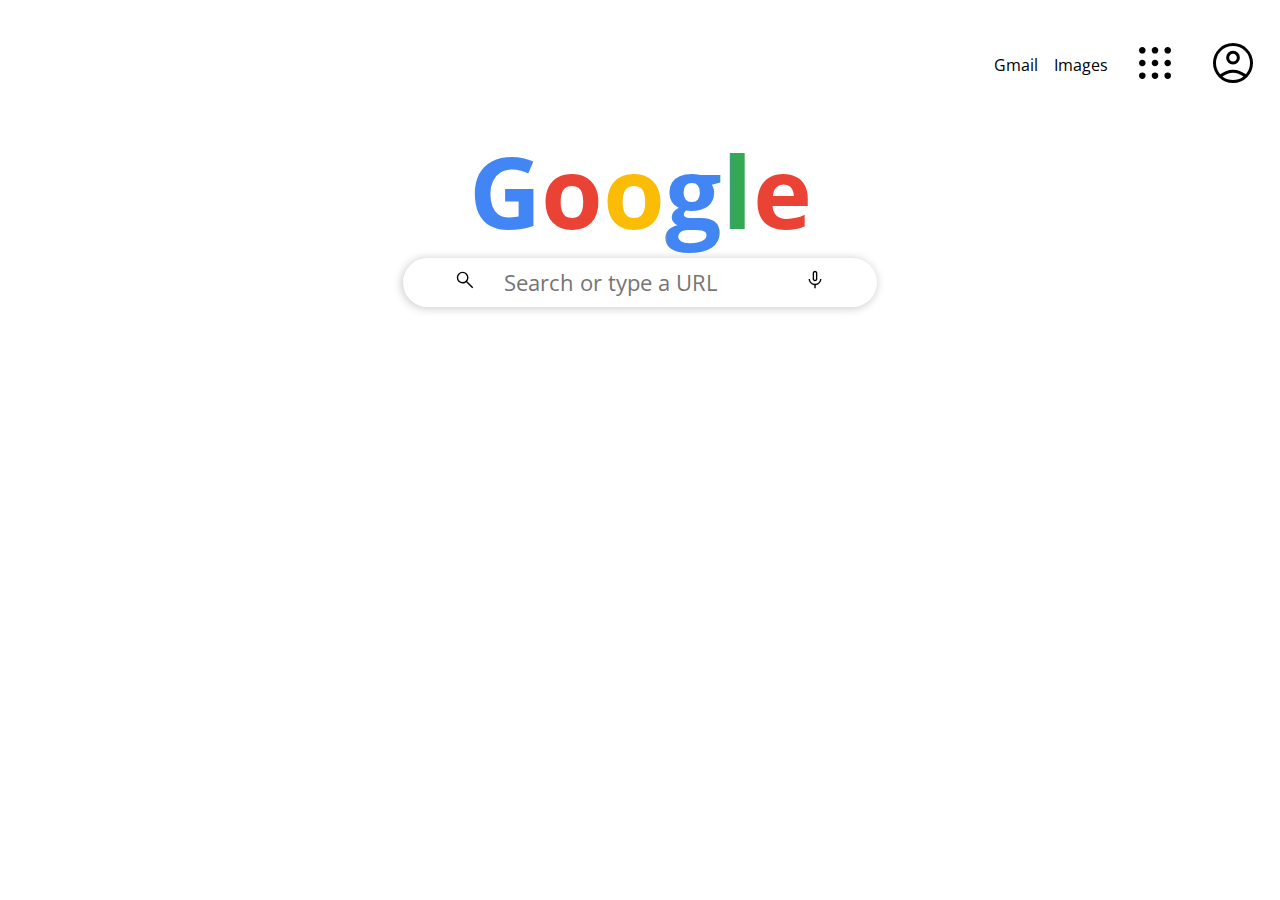
<file: index.html>
<!DOCTYPE html>
<html lang="en">
<head>
    <meta charset="UTF-8">
    <meta http-equiv="X-UA-Compatible" content="IE=edge">
    <meta name="viewport" content="width=device-width, initial-scale=1.0">
    <link rel="preconnect" href="https://fonts.googleapis.com">
    <link rel="preconnect" href="https://fonts.gstatic.com" crossorigin>
    <link href="https://fonts.googleapis.com/css2?family=Montserrat:ital,wght@0,100;0,200;1,100&family=Open+Sans:ital,wght@0,300;0,400;0,500;0,600;0,700;1,700;1,800&display=swap" rel="stylesheet">

    <title>Search Results Page</title>
    <link rel="stylesheet" href="assets/style.css">
</head>
<body>
    <header>
        <nav>
            <ul>
                <li><a href="https://www.google.com/intl/es-419/gmail/about/">Gmail</a></li>
                <li> <a href="http://">Images</a></li>
                <li id="google-apps"><button title="Apps"><label><img src="assets/img/apps_FILL0_wght400_GRAD0_opsz48.svg" alt=""></label></button></li>
                <li id="user"><button title="Google Account"><span><img src="assets/img/account_circle_FILL0_wght400_GRAD0_opsz48.svg" alt=""></span></button></li>
            </ul>
        </nav>
    </header>

<section class="container">
    <div class="logo"><a href="/page/results.html"><h1 id="name">Google</h1></a></div>
    <div class="search-bar">
        <form class="search-bar-section" action="">
            <button><span ><img src="assets/img/search_FILL0_wght400_GRAD0_opsz48.svg" alt=""></span></button>
            <input type="text" placeholder="Search or type a URL">
            <button><span ><img src="assets/img/mic_FILL0_wght400_GRAD0_opsz48.svg" alt=""></span></button>
        </form>
    </div>
    <div class="icons"></div>
</section>

    
</body>
</html>
</file>
<file: assets/style.css>
*{
    /* font-family: 'Montserrat', sans-serif; */
    font-family: 'Open Sans', sans-serif;
}
nav{
    display: grid;
    justify-items: end;
    align-items: center;
    height: max-content;
}
nav > ul li{
    display: inline-block;
    padding: .5rem; 
}
nav > ul{
    display: inline-flex;
    justify-items: end;
    align-items: center;
}
a:link{
    text-decoration: none;
    color: black;
}
a:hover {
    text-decoration: underline;
}
.logo a:hover {
    text-decoration:none;
}
nav button {
    background: none;
    padding: 7px;
    border: 0;
    outline: none;
}
nav button:hover{
    padding: 7px;
    background-color: #e0e0e0;
    border-radius: 50px;
}
section{
    margin: 0 auto;
    display: grid;
    align-items: center;
    justify-content: center;
}
.logo{
    margin: 0 auto;
}
h1{  
    font-size: 100px;
    display: inline;
    -webkit-background-clip: text;
    background-clip: text;
    color:transparent;
    background-image: linear-gradient(.25turn, #4285F4 18.5%,#EA4335 22%, #EA4335 37.6%,#FBBC05 38%,#FBBC05 55.6%,#4285F4 58%,#4285F4 71.6%,#34a853 77.5%, #34a853 81%,  #EA4335 80%  );;

}
.search-bar-section{
    border: 0;    
    border-radius: 27px ;
    background-color: rgb(255, 255, 255);
    display: inline-flex;
    justify-items: center;
    align-items: center;
    display: inline-flex;
    justify-items: end;
    align-items: center;
    justify-content: space-around;
    box-shadow: -1px 1px 9px 1px rgba(0, 0, 0, 0.19);
    
}
.search-bar-section > button,input{
    background: none;
    border: 0;
    font-size:1.35rem;
    outline: none;
}
.search-bar-section > input{
    padding: 0 1em;
}
.container img {
     width: 1em;
}
form{
    margin: 0 auto;
    padding: 1vh 5vh;
}
</file>
